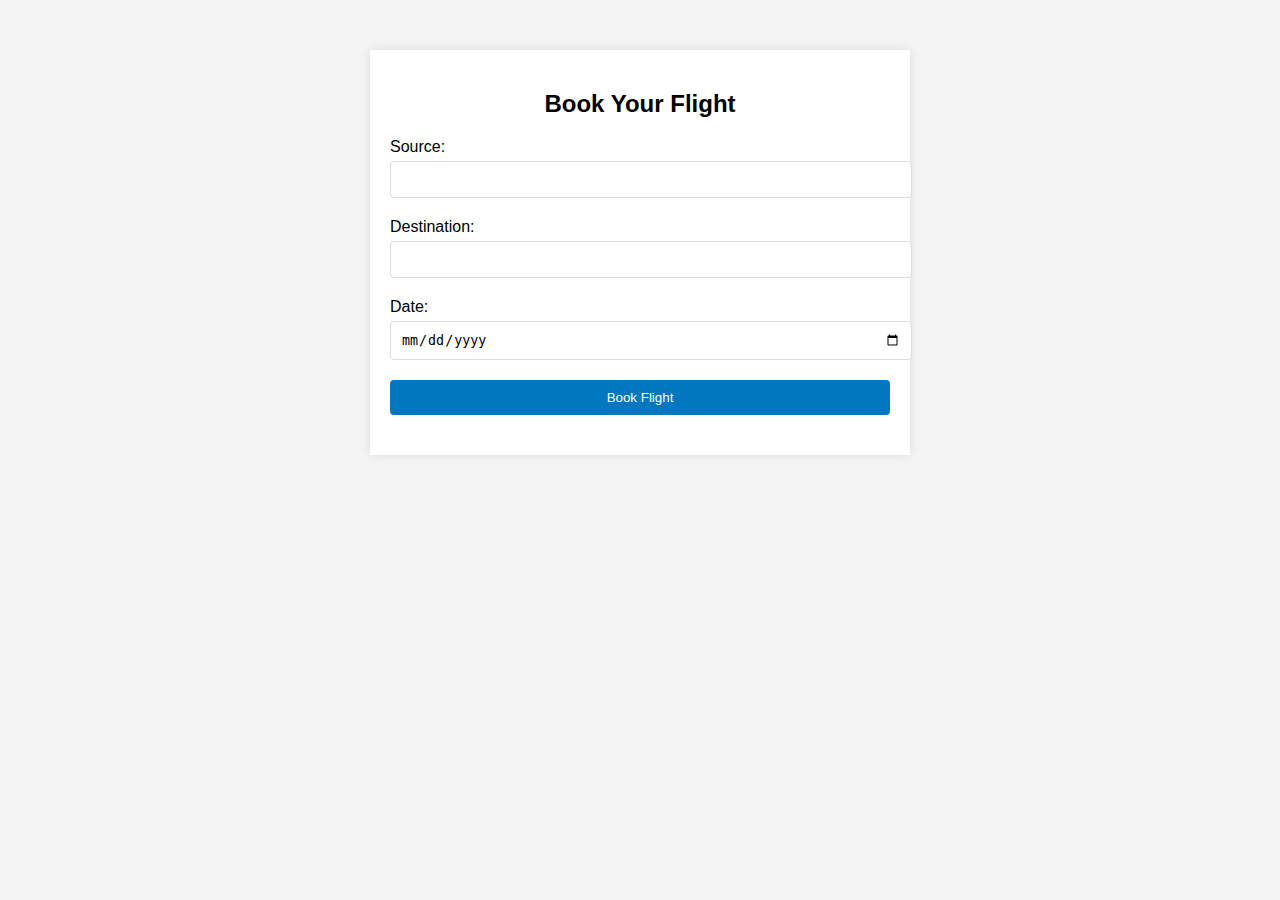
<file: flightBooking.html>
<!DOCTYPE html>
<html lang="en">
<head>
    <meta charset="UTF-8">
    <meta name="viewport" content="width=device-width, initial-scale=1.0">
    <title>Flight Booking Form</title>
    <link rel="stylesheet" href="style.css">
</head>
<body>
    <div class="booking-form">
        <h2>Book Your Flight</h2>
        <form action="#" method="post">
            <div class="form-group">
                <label for="source">Source:</label>
                <input type="text" id="source" name="source" required>
            </div>
            <div class="form-group">
                <label for="destination">Destination:</label>
                <input type="text" id="destination" name="destination" required>
            </div>
            <div class="form-group">
                <label for="date">Date:</label>
                <input type="date" id="date" name="date" required>
            </div>
            <div class="form-group">
                <input type="submit" value="Book Flight">
            </div>
        </form>
    </div>
</body>
</html>
</file>
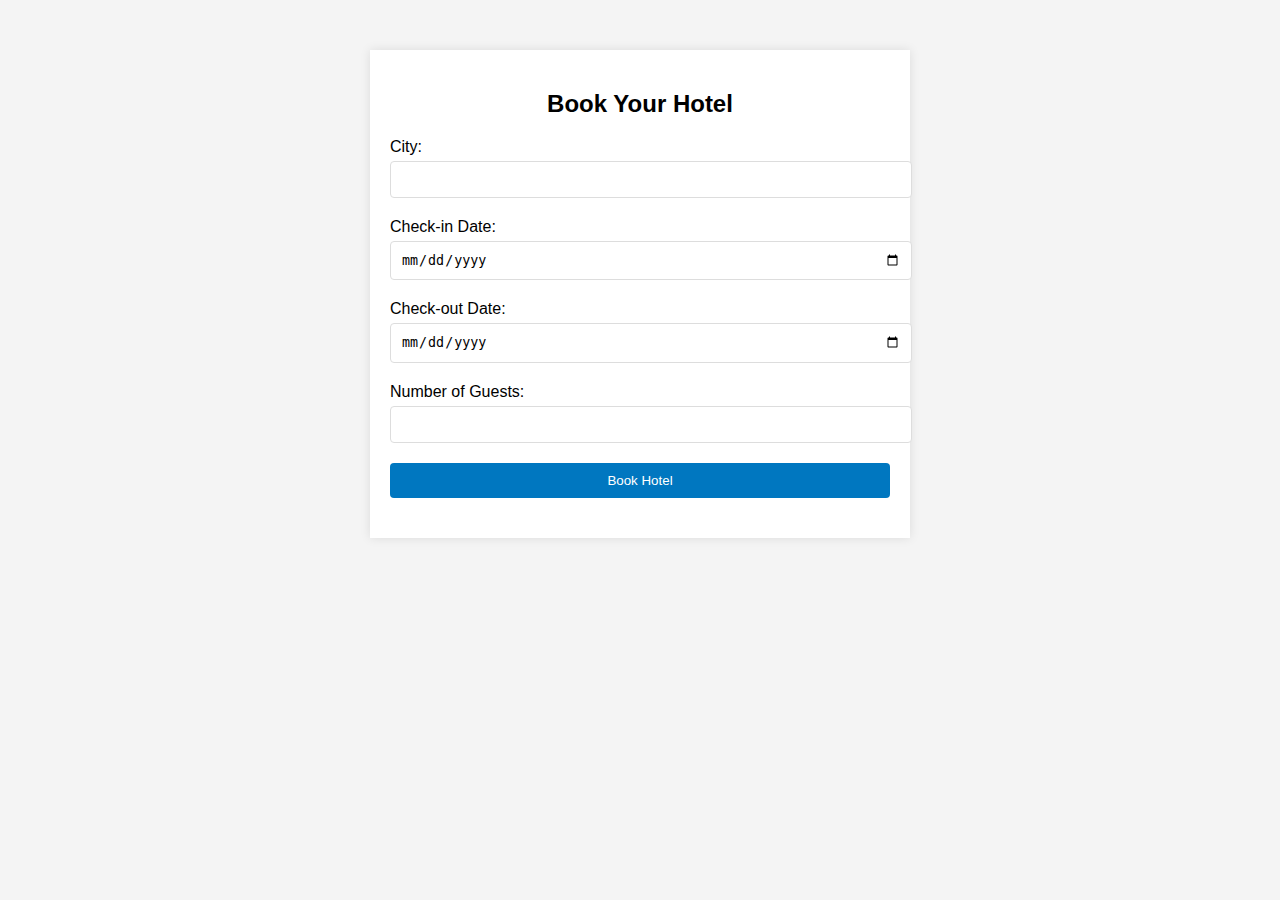
<file: hotel.html>
<!DOCTYPE html>
<html lang="en">
<head>
    <meta charset="UTF-8">
    <meta name="viewport" content="width=device-width, initial-scale=1.0">
    <title>Hotel Booking Form</title>
    <link rel="stylesheet" href="styles.css">
</head>
<body>
    <div class="booking-form">
        <h2>Book Your Hotel</h2>
        <form action="#" method="post">
            <div class="form-group">
                <label for="city">City:</label>
                <input type="text" id="city" name="city" required>
            </div>
            <div class="form-group">
                <label for="checkin">Check-in Date:</label>
                <input type="date" id="checkin" name="checkin" required>
            </div>
            <div class="form-group">
                <label for="checkout">Check-out Date:</label>
                <input type="date" id="checkout" name="checkout" required>
            </div>
            <div class="form-group">
                <label for="guests">Number of Guests:</label>
                <input type="number" id="guests" name="guests" min="1" required>
            </div>
            <div class="form-group">
                <input type="submit" value="Book Hotel">
            </div>
        </form>
    </div>
</body>
</html>
</file>
<file: style.css>
body {
    font-family: Arial, sans-serif;
    margin: 0;
    padding: 0;
    background-color: #f4f4f4;
}

.booking-form {
    width: 80%;
    max-width: 500px;
    margin: 50px auto;
    padding: 20px;
    background-color: #fff;
    box-shadow: 0 0 10px rgba(0, 0, 0, 0.1);
}

.booking-form h2 {
    text-align: center;
    margin-bottom: 20px;
}

.form-group {
    margin-bottom: 20px;
}

.form-group label {
    display: block;
    margin-bottom: 5px;
}

.form-group input[type="text"],
.form-group input[type="date"] {
    width: 100%;
    padding: 10px;
    border: 1px solid #ddd;
    border-radius: 4px;
}

.form-group input[type="submit"] {
    width: 100%;
    padding: 10px;
    background-color: #0077c0;
    color: #fff;
    border: none;
    border-radius: 4px;
    cursor: pointer;
}

.form-group input[type="submit"]:hover {
    background-color: #005fa3;
}
</file>
<file: styles.css>
body {
    font-family: Arial, sans-serif;
    margin: 0;
    padding: 0;
    background-color: #f4f4f4;
}

.booking-form {
    width: 80%;
    max-width: 500px;
    margin: 50px auto;
    padding: 20px;
    background-color: #fff;
    box-shadow: 0 0 10px rgba(0, 0, 0, 0.1);
}

.booking-form h2 {
    text-align: center;
    margin-bottom: 20px;
}

.form-group {
    margin-bottom: 20px;
}

.form-group label {
    display: block;
    margin-bottom: 5px;
}

.form-group input[type="text"],
.form-group input[type="date"],
.form-group input[type="number"] {
    width: 100%;
    padding: 10px;
    border: 1px solid #ddd;
    border-radius: 4px;
}

.form-group input[type="submit"] {
    width: 100%;
    padding: 10px;
    background-color: #0077c0;
    color: #fff;
    border: none;
    border-radius: 4px;
    cursor: pointer;
}

.form-group input[type="submit"]:hover {
    background-color: #005fa3;
}
</file>
